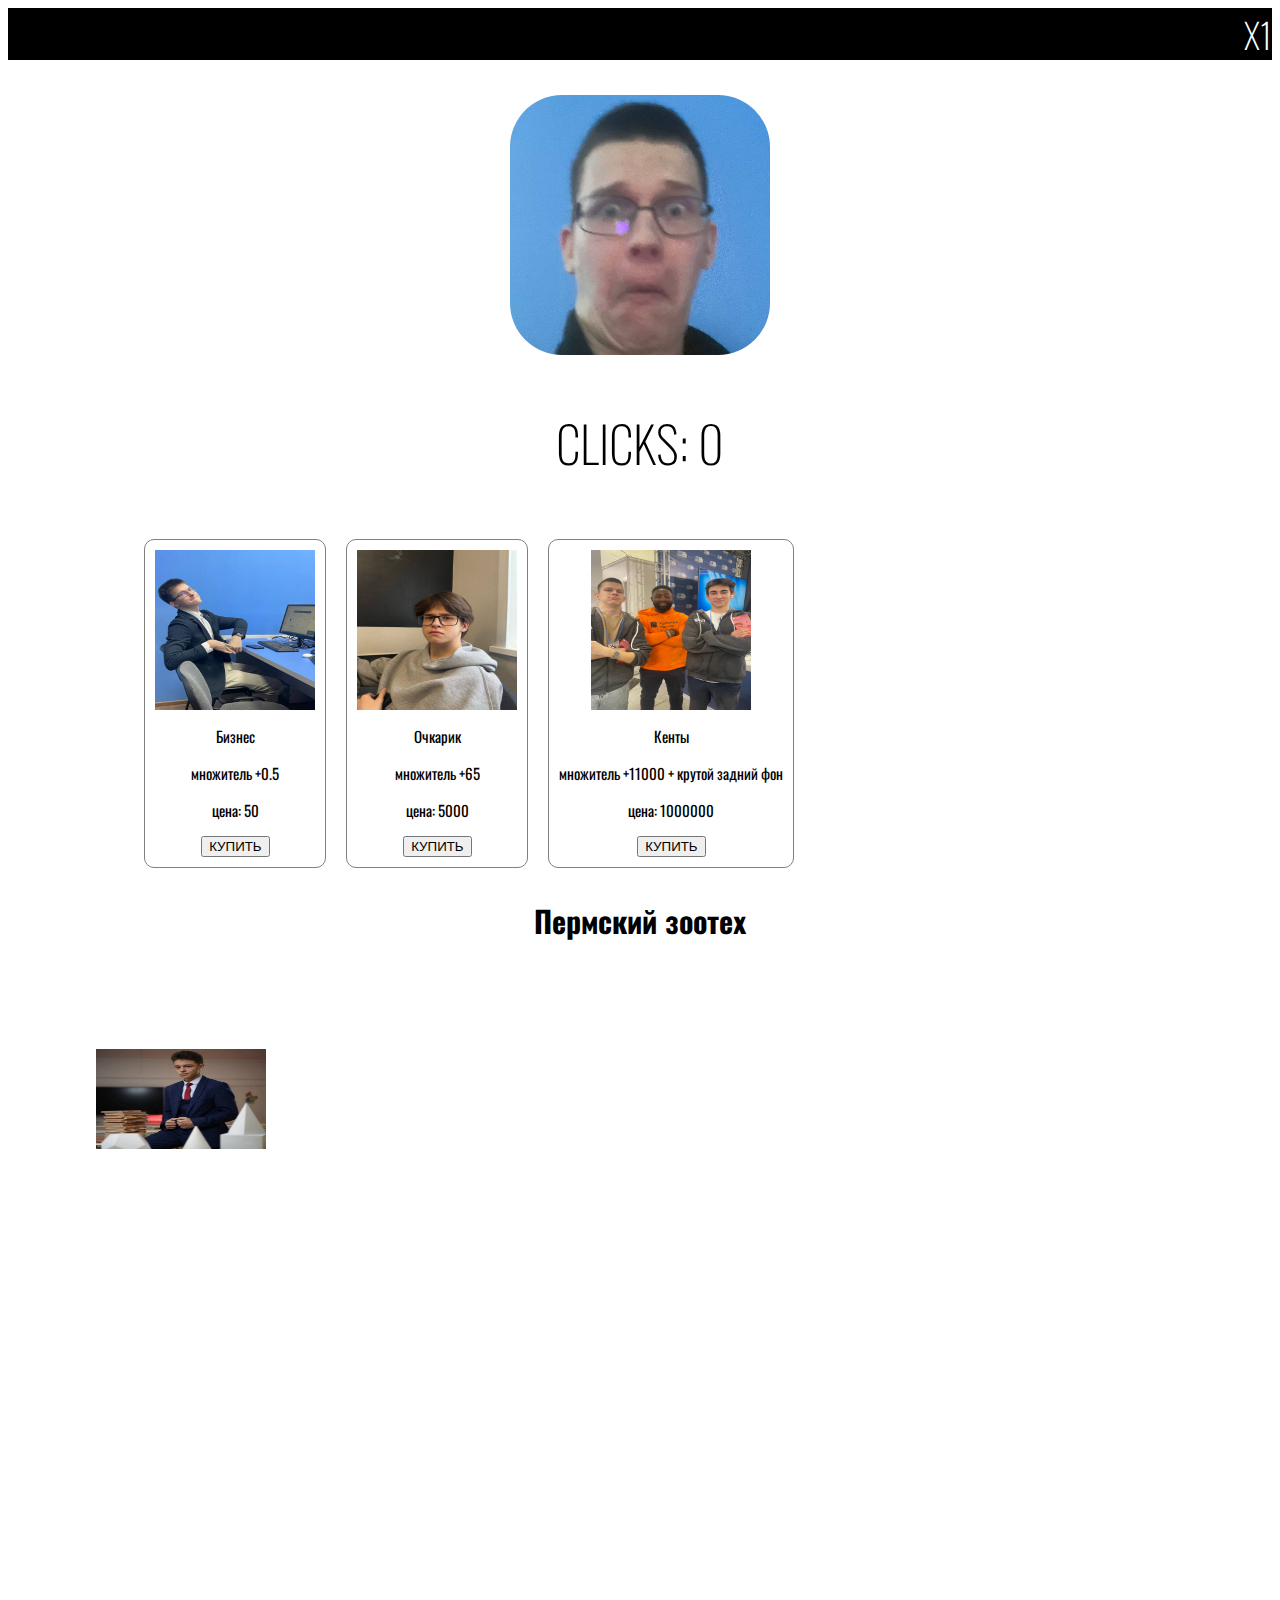
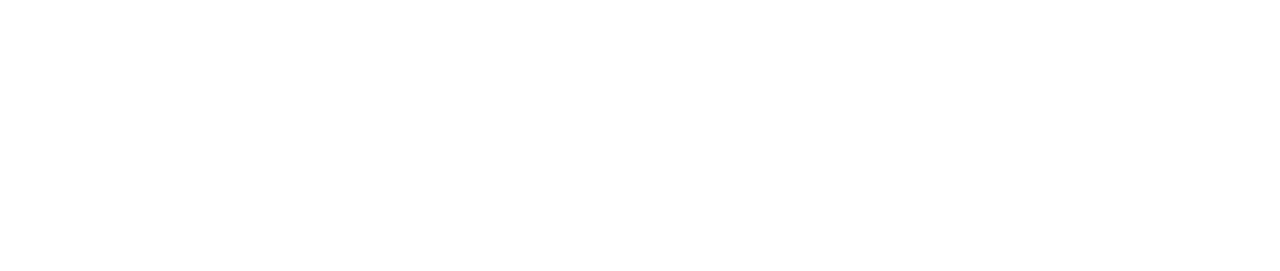
<file: index.html>
<html>
<head>
    <meta charset ='utf-8'>
	<link rel='stylesheet' href='style.css'>
    <title>Косачев Кликер</title>
    <style>
		@import url('https://fonts.googleapis.com/css2?family=Oswald:wght@200..700&display=swap');
	</style>
    <link rel="icon" href="img/ks2.png"/>
</head>
<header>
    <div class="UPmenu">
        <p class="mentext" id="mnog">X1</p>
    </div>
</header>
<body id="bob">
    <div id="cookie">
        <button id="cookie_btn"></button>
    </div>
    <p id="clicks" class="clw">CLICKS: 0</p>
    <div id="small_cookie_container"></div>
    <div class="holod">
        <div class="objectHol">
            <img src="img/buisness.png" alt="obj" width=160 height=160>
            <p><b>Бизнес</b></p>
            <p><b>множитель +0.5</b></p>
            <p><b>цена: 50</b></p>
            <button id="danila">КУПИТЬ</button>
        </div>
        <div class="objectHol">
            <img src="img/oc.jpg" alt="obj" width=160 height=160>
            <p><b>Очкарик</b></p>
            <p><b>множитель +65</b></p>
            <p><b>цена: 5000</b></p>
            <button id="danila2">КУПИТЬ</button>
        </div>
        <div class="objectHol">
            <img src="img/kenti.jpg" alt="obj" width=160 height=160>
            <p><b>Кенты</b></p>
            <p><b>множитель +11000 + крутой задний фон</b></p>
            <p><b>цена: 1000000</b></p>
            <button id="danila3">КУПИТЬ</button>
        </div>
    </div>
    <h1 class="Zag">Пермский зоотех</h1>
    <canvas id="box"></canvas>
    <script src="script.js"></script>
</body>
<footer>
</footer>
<html>
</file>
<file: style.css>
body {
	font-family: "Oswald", serif;
	font-optical-sizing: auto;
	font-weight: 200;
	font-style: normal;
}
#cookie_btn {
    width: 260px;
    height: 260px;
    border: none;
    padding: 0;
    outline: none;
    background-image: url('./img/ks.png');
    background-size: cover;
    cursor: pointer;
    background-color: transparent;
    transition: 0.1s;
    border-radius: 20%;
}
#cookie_btn:hover {
    background-image: url('./img/ks2.png');
}
#cookie {
    display: flex;
    justify-content: center;
    align-items: center;
}
#clicks {
    display: flex;
    align-items: center;
    justify-content: center;
    font-size: 50;
}
#coockie_btn:active {
    width: 50px;
    height: 50px;
}
.UPmenu{
    align-items: right;
    justify-content: right;
    text-align: right;
    background-color: black;
    margin-bottom: 25;
}
.mentext{
    text-decoration: none;
    color: white;
    font-size: 35;
}
.holod{
	display: flex;
	width: 80%;
	margin: 0 auto;
	flex-wrap: wrap;
}
.objectHol{
	background-color: white;
	padding: 10 10;
	text-align: center;
	font-size: 15;
	border: 1px solid gray;
	border-radius: 10px;
	border-spacing: 10px;
	margin-left: 10px;
	margin-right: 10px;
	margin-top: 10px;
	margin-bottom: 10px;
}
.Zag {
    text-align: center;
    background-color: white;
    font-size: 30;
}
.clw {
    background-color: white;
}
</file>
